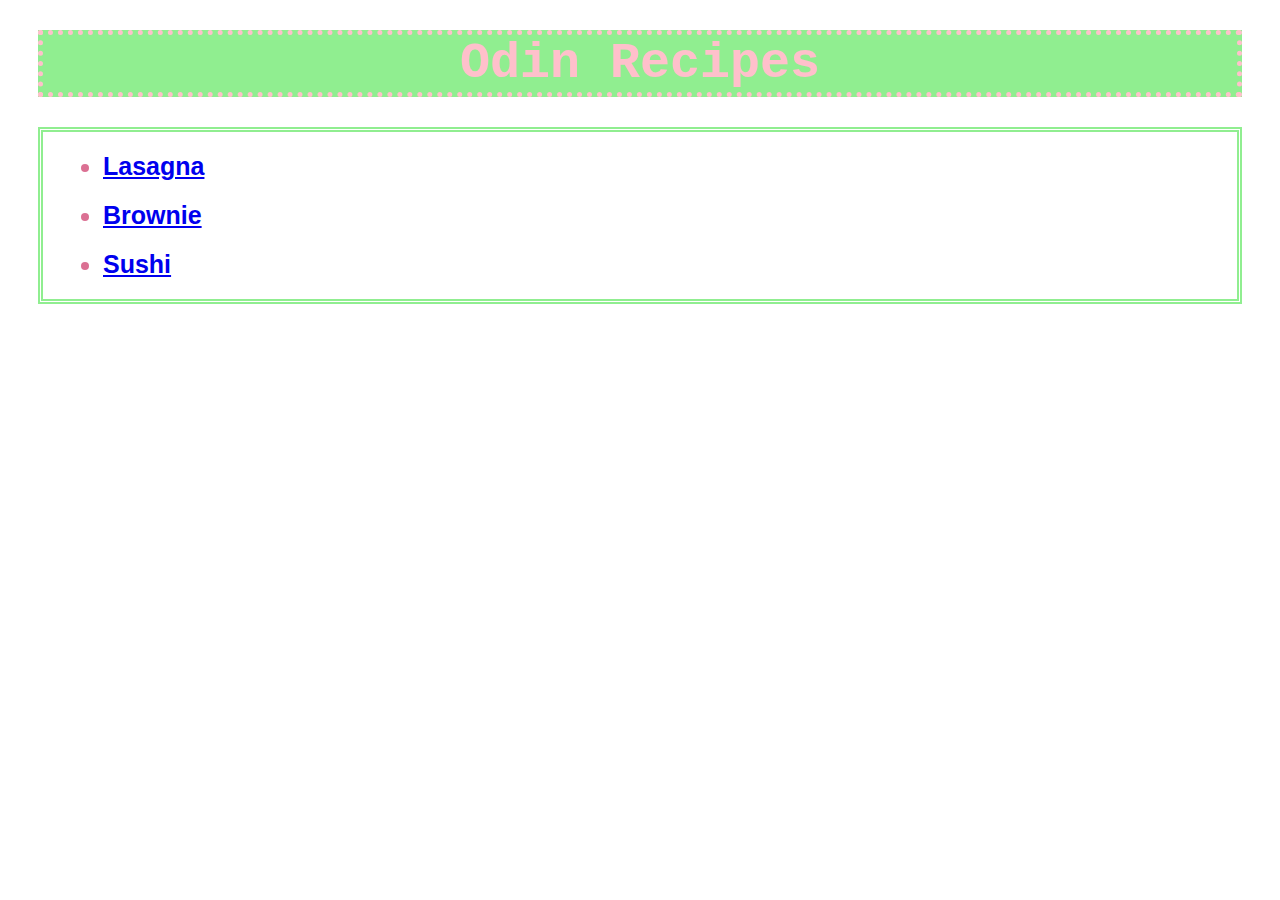
<file: index.html>
<!DOCTYPE html>

<html lang="en">
    <head>
        <link rel="stylesheet" href="styles.css">
        <meta charset="UTF-8">
        <title>Odin Recipes</title>
    </head>

    <body>
        <h1>Odin Recipes</h1>
        <div class="list_container">
            <ul>
                <li><a href="recipes/lasagna.html" target="_blank" rel="noopener noreferrer">Lasagna</a></li>
                <li><a href="recipes/brownie.html" target="_blank" rel="noopener noreferrer">Brownie</a></li>
                <li><a href="recipes/sushi.html" target="_blank" rel="noopener noreferrer">Sushi</a></li>
            </ul>
        </div>   
    </body>
</html>
</file>
<file: styles.css>
h1 {
    color: pink;
    font-family: 'Courier New', Courier, monospace;
    font-size: 50px;
    background-color: lightgreen;
    text-align: center;
    border-style: dotted;
    border-width: 5px;
    margin: 30px;
    padding: auto;
}

.list_container {
    border-style:double ;
    border-width: 5px;
    border-color: lightgreen;
    margin: 30px;

}

li {
    color: palevioletred;
    font-family: 'Franklin Gothic Medium', 'Arial Narrow', Arial, sans-serif;
    font-weight: bold;
    font-size: 25px;
    margin: 20px;
}
</file>
